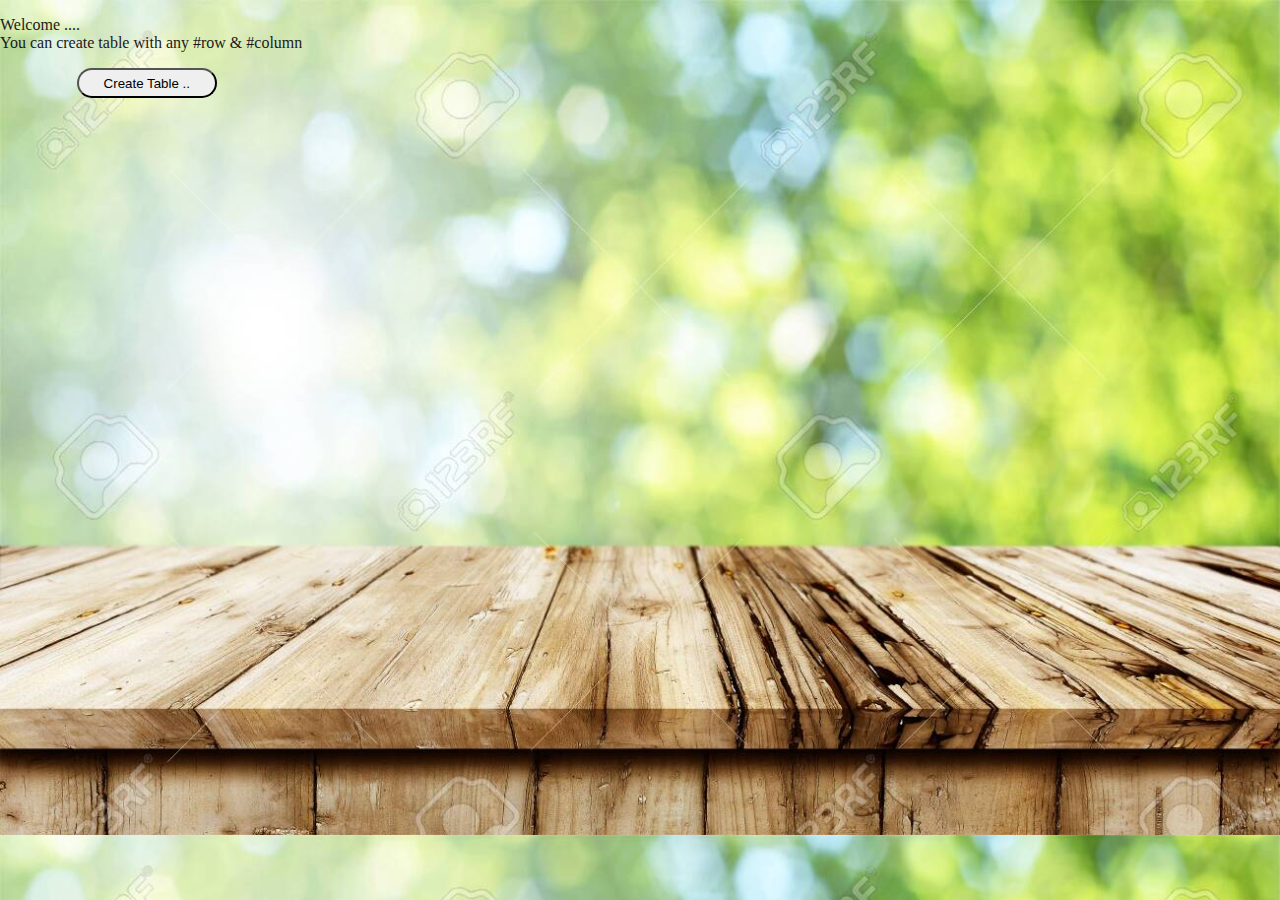
<file: index.html>
<!DOCTYPE html>
<html lang="en">

<head>
    <meta charset="UTF-8">
    <meta http-equiv="X-UA-Compatible" content="IE=edge">
    <meta name="viewport" content="width=device-width, initial-scale=1.0">
    <title>Create Table ...</title>
    <link rel="stylesheet" href="css.css">
</head>

<body>
    <p> Welcome .... <br> You can create table with any #row & #column
    </p>
    <table id="table">
    </table>

    <input type="button" id="button" onclick="createtable()" value="Create Table ..">

    <script>
        function createtable() {
            document.getElementById('button').style.visibility = 'hidden'; // to hidden button 'createtable'

            row_num = window.prompt("Enter number of rows", 1); // to show window allow to user input #row
            col_num = window.prompt("Enter number of columns", 1); // to show window allow to user input #col

            for (var r = 0; r < row_num; r++) {
                var x = document.getElementById('table').insertRow(r);  //for each row 
                for (var c = 0; c < col_num; c++) {            
                    var y = x.insertCell(c);                            // for each col
                    y.innerHTML = "cell " + r + c;                // just data to be clear !!
                }
            }
            document.getElementById('table').setAttribute('border', '2'); 


        }
    </script>

</body>

</html>
</file>
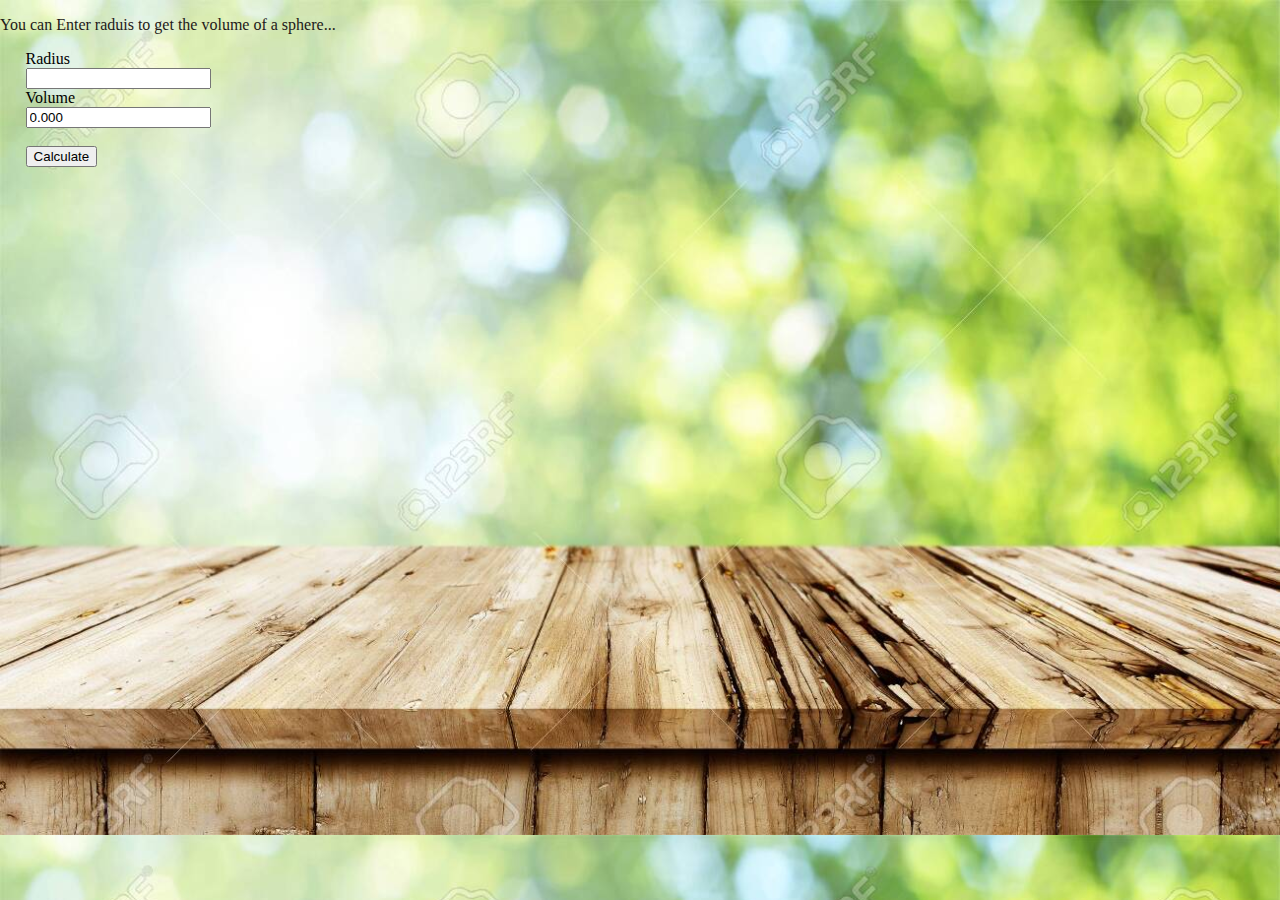
<file: bonus.html>
<!DOCTYPE html>
<html lang="en">

<head>
    <meta charset="UTF-8">
    <meta http-equiv="X-UA-Compatible" content="IE=edge">
    <meta name="viewport" content="width=device-width, initial-scale=1.0">
    <title>Bonus ...</title>
    <link rel="stylesheet" href="css.css">
</head>

<body>
    <p> You can Enter raduis to get the volume of a sphere...</p>
    
        <label for="radius">Radius</label> <br>
        <input type="text" name="radius" id="radius" required> <br>
        <label for="volume">Volume</label> <br>
        <input type="text" name="volume" id="volume" value="0.000"> <br> <br>
        <input type="button" value="Calculate" onclick="calculate()">

        <script>
            
            function calculate(){
                var r = document.getElementById('radius').value; // value of input raduis
                var sphere=(4/3)* Math.PI * Math.pow(r, 3);     //volume of sphere = 4/3 π r^3       
                document.getElementById('volume').value = sphere; // give value to volume input
            }

        </script>
    
</body>

</html>
</file>
<file: css.css>
body{
   background-image: url(1.jpg); 
    margin: 0;
    background-size: cover;
}
p{
    color: rgb(29, 25, 25);
}

#button{
    border-radius: 30px;
    height: 30px;
    width: 140px;
    margin-left: 6%;
}

label, input{
    margin-left: 2%;
}
</file>
